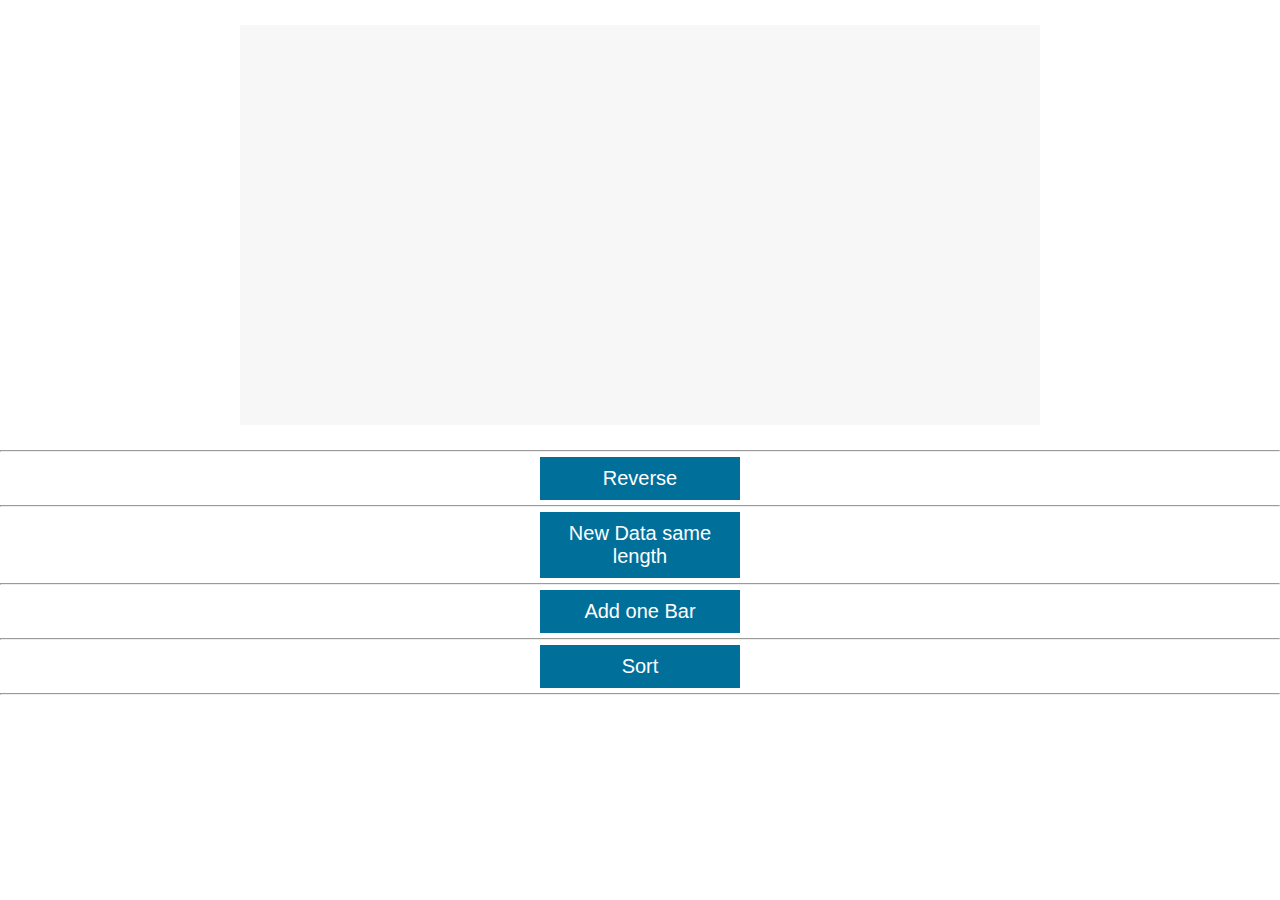
<file: d3 visualizations/basic/bar plot with scaling interactive tooltip/index.html>
<!DOCTYPE html>

<html lang="en">
  <head>
    <link rel="stylesheet" type="text/css" href="style.css" />
    <link rel="preconnect" href="https://fonts.gstatic.com" />
    <link
      href="https://fonts.googleapis.com/css2?family=Lato:ital,wght@0,100;0,300;0,400;1,300&display=swap"
      rel="stylesheet"
    />
    <!--downloads fonts from google ^^-->
    <title>d3 course</title>
  </head>

  <body>
    <section>
      <!-- we place each different section of the page inside section -->
      <div id="chart">
        <!-- we place d3 charts inside divs-->
        <div id="tooltip"></div>
      </div>
      <hr />
      <!-- horizontal line-->
      <button type="button" id="reverse">Reverse</button>
      <hr />
      <!-- horizontal line-->
      <button type="button" id="new">New Data same length</button>
      <hr />
      <!-- horizontal line-->
      <button type="button" id="new_bar">Add one Bar</button>
      <hr />
      <!-- horizontal line-->
      <button type="button" id="sort">Sort</button>
      <hr />
      <!-- horizontal line-->

      <script src="https://d3js.org/d3.v6.min.js"></script>
      <script src="app.js"></script>
    </section>
  </body>
</html>
</file>
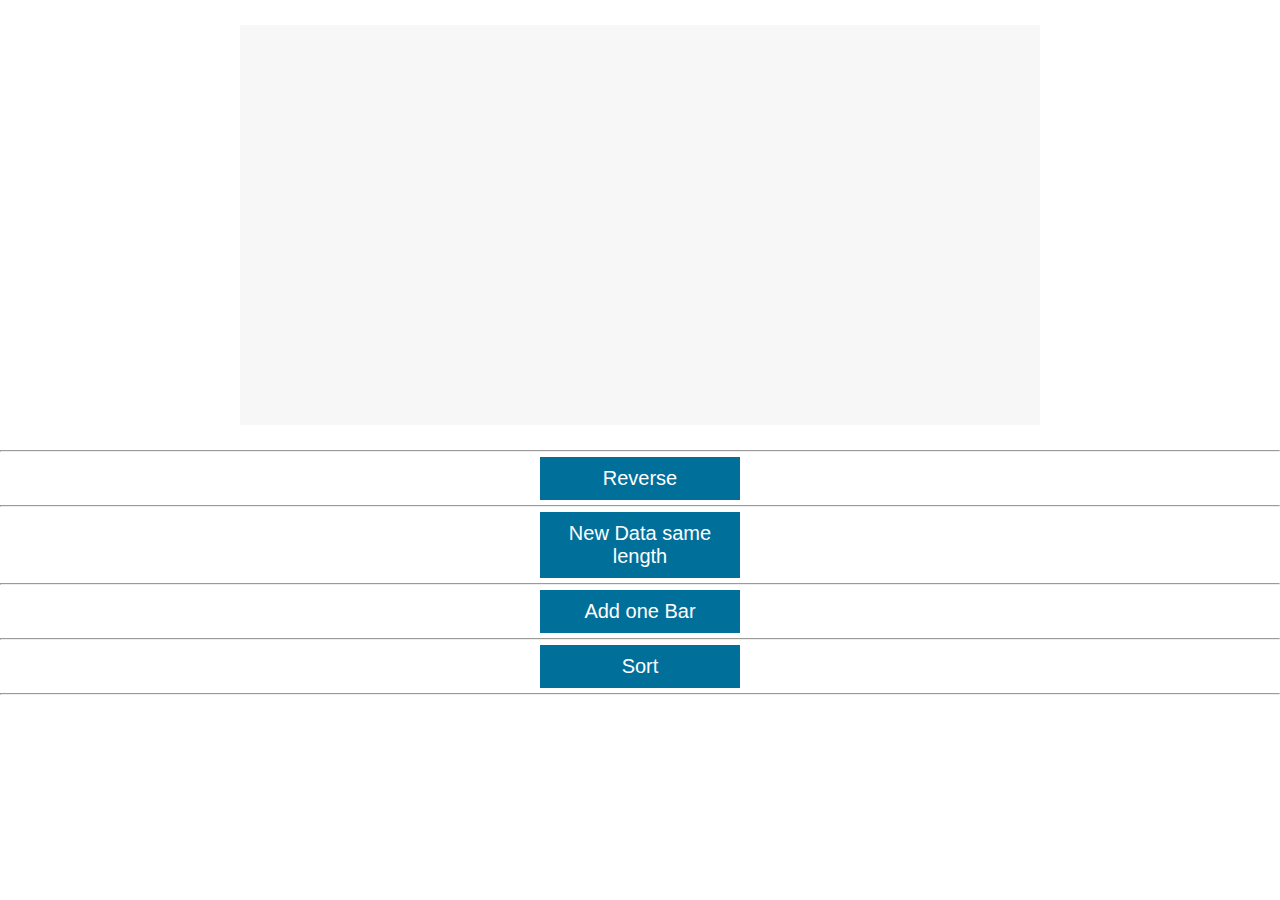
<file: d3 visualizations/basic/bar plot with scaling interactive/index.html>
<!DOCTYPE html>

<html lang="en">
  <head>
    <link rel="stylesheet" type="text/css" href="style.css" />
    <link rel="preconnect" href="https://fonts.gstatic.com" />
    <link
      href="https://fonts.googleapis.com/css2?family=Lato:ital,wght@0,100;0,300;0,400;1,300&display=swap"
      rel="stylesheet"
    />
    <!--downloads fonts from google ^^-->
    <title>d3 course</title>
  </head>

  <body>
    <section>
      <!-- we place each different section of the page inside section -->
      <div id="chart">
        <!-- we place d3 charts inside divs-->
      </div>
      <hr />
      <!-- horizontal line-->
      <button type="button" id="reverse">Reverse</button>
      <hr />
      <!-- horizontal line-->
      <button type="button" id="new">New Data same length</button>
      <hr />
      <!-- horizontal line-->
      <button type="button" id="new_bar">Add one Bar</button>
      <hr />
      <!-- horizontal line-->
      <button type="button" id="sort">Sort</button>
      <hr />
      <!-- horizontal line-->

      <script src="https://d3js.org/d3.v6.min.js"></script>
      <script src="app.js"></script>
    </section>
  </body>
</html>
</file>
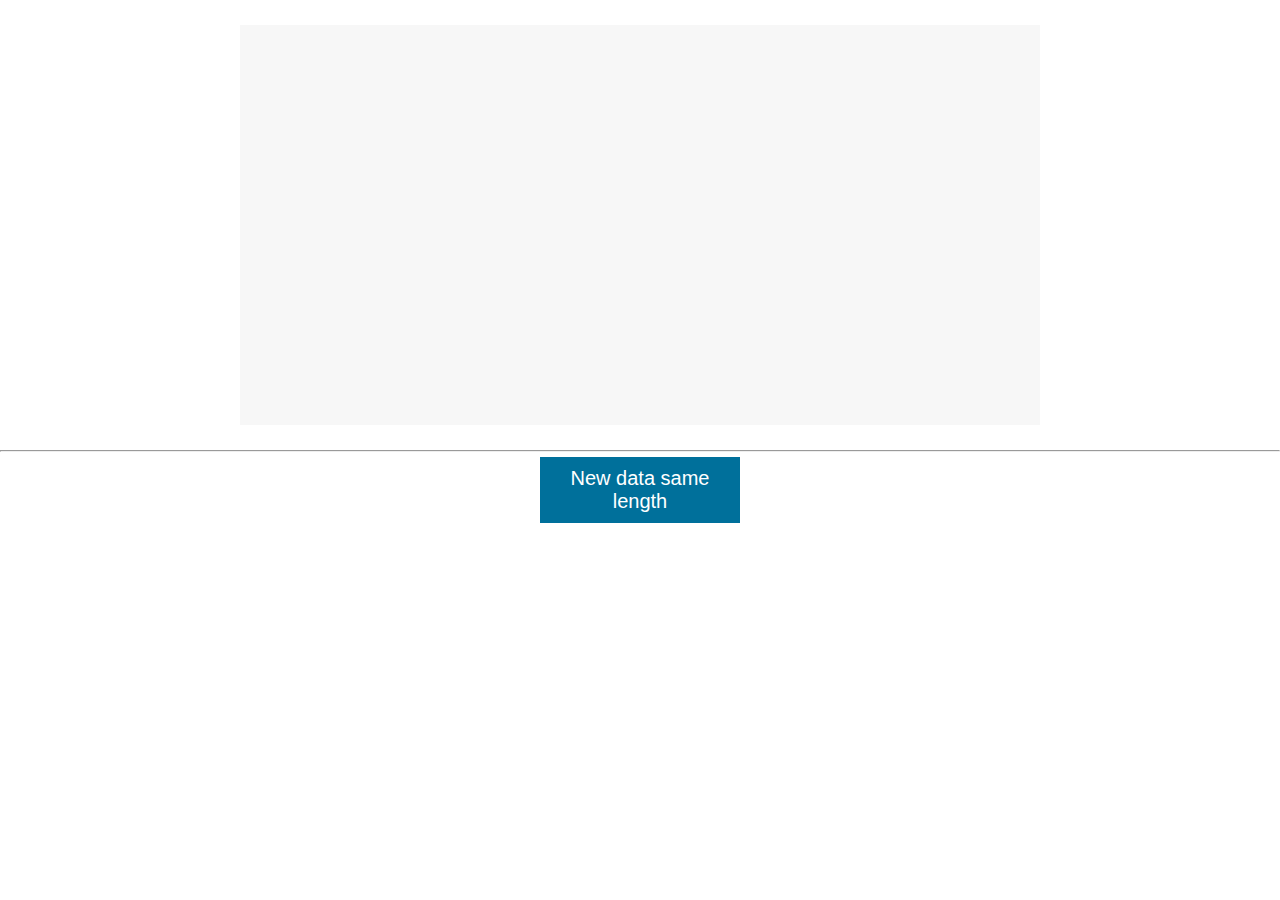
<file: d3 visualizations/basic/scatter plot scaled, axis, interactive/index.html>
<!DOCTYPE html>

<html lang="en">
  <head>
    <link rel="stylesheet" type="text/css" href="style.css" />
    <link rel="preconnect" href="https://fonts.gstatic.com" />
    <link
      href="https://fonts.googleapis.com/css2?family=Lato:ital,wght@0,100;0,300;0,400;1,300&display=swap"
      rel="stylesheet"
    />
    <!--downloads fonts from google ^^-->
    <title>d3 course</title>
  </head>

  <body>
    <section>
      <!-- we place each different section of the page inside section -->

      <div id="chart">
        <!-- we place d3 charts inside divs-->
      </div>

      <hr />
      <!-- horizontal line-->
      <button type="button" id="new">New data same length</button>

      <script src="https://d3js.org/d3.v6.min.js"></script>
      <script src="app.js"></script>
    </section>
  </body>
</html>
</file>
<file: d3 visualizations/basic/bar plot with scaling interactive tooltip/style.css>
* {
  margin: 0;
  padding: 0;
  box-sizing: border-box;
}

html {
  /* gets applied to all the page*/
  background: #fff;
  color: #555;
  font-family: "Lato", "Arial"; /*arial is the secondary option in case lato isn't available*/
  font-size: 20px;
  font-weight: 300;
  text-rendering: optimizeLegibility;
}

/* div (box) properties */
.row {
  max-width: 1140px;
  margin: 0 auto; /* top=bottom=0, left=right=auto meaning our page is centered in the middle */
}
/* all the divs with these class will be centered in the middle with the space width */

/* --------------------------------------------- */

#chart {
  /* chart properties, this where we place our d3 charts */
  width: 800px;
  height: 400px;
  background-color: #f7f7f7;
  margin: 25px auto;
  position: relative;
}

.bar {
  /* how one bar will look */
  display: inline-block;
  width: 100px;
  height: 300px;
  background-color: green; /*bar color */
  margin-right: 5px; /*space between the bars */
}

button {
  display: block;
  margin: 5px auto;
  padding: 10px;
  width: 200px;
  font-size: 20px;
  background-color: #00709b;
  color: #fff;
  border: none;
  outline: none;
}

#tooltip {
  position: absolute;
  width: 75px;
  padding: 10px;
  background-color: white;
  border-radius: 5px;
  border: 1px solid #000;
  pointer-events: none;
  display: none;
  font-family: sans-serif;
  font-size: 16px;
  font-weight: bold;
}
</file>
<file: d3 visualizations/basic/bar plot with scaling interactive/style.css>
* {
  margin: 0;
  padding: 0;
  box-sizing: border-box;
}

html {
  /* gets applied to all the page*/
  background: #fff;
  color: #555;
  font-family: "Lato", "Arial"; /*arial is the secondary option in case lato isn't available*/
  font-size: 20px;
  font-weight: 300;
  text-rendering: optimizeLegibility;
}

/* div (box) properties */
.row {
  max-width: 1140px;
  margin: 0 auto; /* top=bottom=0, left=right=auto meaning our page is centered in the middle */
}
/* all the divs with these class will be centered in the middle with the space width */

/* --------------------------------------------- */

#chart {
  /* chart properties, this where we place our d3 charts */
  width: 800px;
  height: 400px;
  background-color: #f7f7f7;
  margin: 25px auto;
}

.bar {
  /* how one bar will look */
  display: inline-block;
  width: 100px;
  height: 300px;
  background-color: green; /*bar color */
  margin-right: 5px; /*space between the bars */
}

button {
  display: block;
  margin: 5px auto;
  padding: 10px;
  width: 200px;
  font-size: 20px;
  background-color: #00709b;
  color: #fff;
  border: none;
  outline: none;
}
</file>
<file: d3 visualizations/basic/scatter plot scaled, axis, interactive/style.css>
* {
  margin: 0;
  padding: 0;
  box-sizing: border-box;
}

html {
  /* gets applied to all the page*/
  background: #fff;
  color: #555;
  font-family: "Lato", "Arial"; /*arial is the secondary option in case lato isn't available*/
  font-size: 20px;
  font-weight: 300;
  text-rendering: optimizeLegibility;
}

/* div (box) properties */
.row {
  max-width: 1140px;
  margin: 0 auto; /* top=bottom=0, left=right=auto meaning our page is centered in the middle */
}
/* all the divs with these class will be centered in the middle with the space width */

/* --------------------------------------------- */

#chart {
  /* chart properties, this where we place our d3 charts */
  width: 800px;
  height: 400px;
  background-color: #f7f7f7;
  margin: 25px auto;
}

.x-axis path,
.x-axis line {
  shape-rendering: crispEdges;
}

.x-axis text {
  font-family: sans-serif;
  font-weight: bold;
  font-size: 16px;
}

.y-axis text {
  font-family: sans-serif;
  font-weight: bold;
  font-size: 16px;
}

button {
  display: block;
  margin: 5px auto;
  padding: 10px;
  width: 200px;
  font-size: 20px;
  background-color: #00709b;
  color: #fff;
  border: none;
  outline: none;
}
</file>
